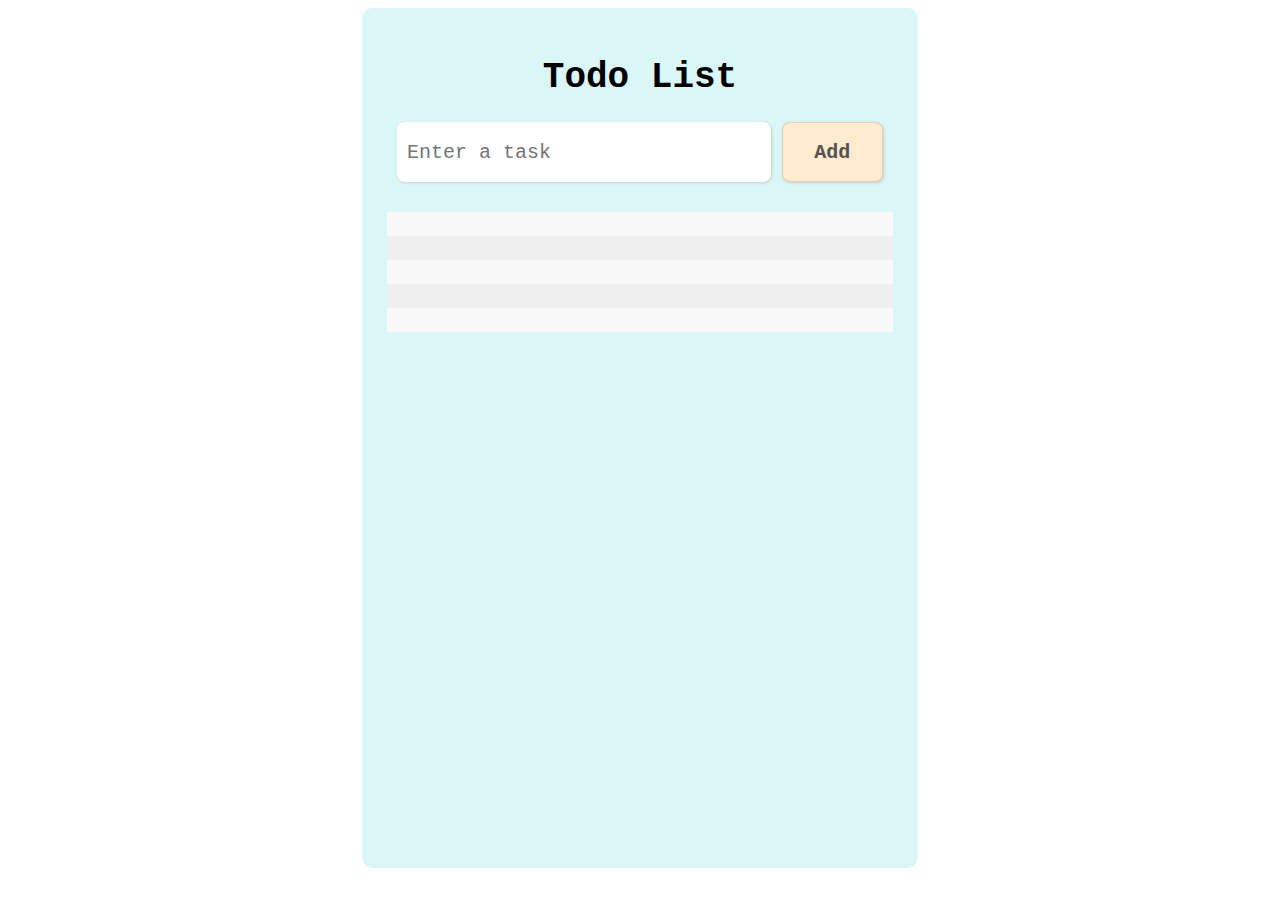
<file: index.html>
<!DOCTYPE html>
<html>

<head>
  <title>Todo List</title>
  <link rel="stylesheet" type="text/css" href="style.css">
</head>

<body>
  <div class="container">
    <h1>Todo List</h1>
    <form method="get" id="todoForm" onsubmit="newElemet()">
      <input type="text" id="todoInput" placeholder="Enter a task">
      <button type="submit">Add</button>
    </form>
    <ul id="todo_list">
      <li>
        <input class="checkmark" type="checkbox" name="todoItem" id="1">
        <label id="item1"></label>
      </li>
      <li>
        <input class="checkmark" type="checkbox" name="todoItem" id="2">
        <label id="item2"></label>
      </li>
      <li>
        <input class="checkmark" type="checkbox" name="todoItem" id="3">
        <label id="item3"></label>
      </li>
      <li>
        <input class="checkmark" type="checkbox" name="todoItem" id="4">
        <label id="item4"></label>
      </li>
      <li>
        <input class="checkmark" type="checkbox" name="todoItem" id="5">
        <label id="item5"></label>
      </li>
    </ul>
  </div>

  <script src="script.js"></script>
</body>

</html>
</file>
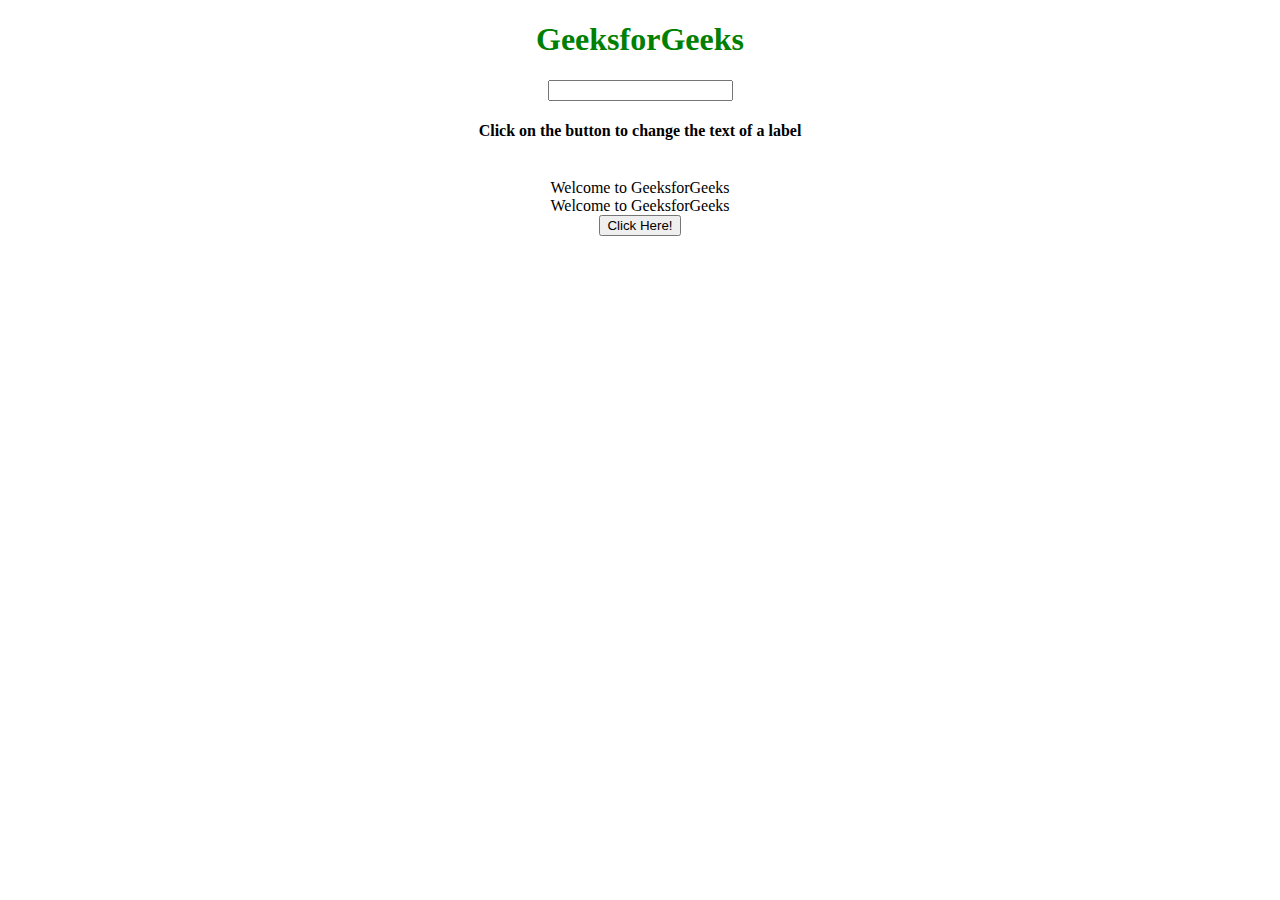
<file: test.html>
<!DOCTYPE html>
<html>

<head>
    <title>
        How to change the text of
        a label using JavaScript ?
    </title>
</head>

<body style="text-align:center;">

    <h1 style="color:green;">
        GeeksforGeeks
    </h1>
    <input id="ttt" type="text" width="200px" height="20px">
    <h4>
        Click on the button to change
        the text of a label
    </h4>

    <label id="1">
    </label> <br>
    <label id="2">
        Welcome to GeeksforGeeks
    </label> <br>
    <label id="3">
        Welcome to GeeksforGeeks
    </label>

    <br>

    <button onclick="myGeeks()">
        Click Here!
    </button>

    <script>

        function myGeeks() {
            var label1 = document.getElementById("1");
            var label2 = document.getElementById("2");
            var label3 = document.getElementById("3");
            var input = document.getElementById("ttt").value;

            if (label1.innerHTML === "") {
                label1.innerHTML = "item1: "+input;
            } else {
                label1.innerHTML = "else";
            }
        }
    </script>
</body>

</html>
</file>
<file: style.css>
.container{
    margin: auto;
    padding: 25px;
    width: 40%;
    text-align: center;
    height: 90vh;
    background-color: rgb(219, 246, 246);
    border-radius: 10px;
    align-items: center;
    font-size: large;
    font-family: 'Courier New', Courier, monospace;
}
.container #todoInput{
    width: 70%;
    height: 40px;
    border: none;
    padding: 10px;
    font-family: 'Courier New', Courier, monospace;
    border-radius: 8px;
    box-shadow: 1px 1px 3px #ccc;
    font-size: 20px;
}
.container button{
    width: 20%;
    height: 60px;
    border:1px solid #4b48482a;
    padding: 10px;
    font-family: 'Courier New', Courier, monospace;
    font-weight: bold;
    color: #545353;
    background-color: blanchedalmond;
    border-radius: 8px;
    box-shadow: 1px 1px 3px #ccc;
    font-size: 20px;
}
ul {
    margin-top: 30px;
    padding: 0;
  }
  
  /* Style the list items */
  ul li {
    cursor: pointer;
    position: relative;
    padding: 12px 8px 12px 40px;
    list-style-type: none;
    background: #eee;
    font-size: 18px;
    transition: 0.2s;
  }
  
  /* Set all odd list items to a different color (zebra-stripes) */
  ul li:nth-child(odd) {
    background: #f9f9f9;
  }
  
  /* Darker background-color on hover */
  ul li:hover {
    background: #ddd;
  }
  
  /* When clicked on, add a background color and strike out text */
  ul li.checked {
    background: #888;
    color: #fff;
    text-decoration: line-through;
  }
  
  /* Add a "checked" mark when clicked on */
  ul li.checked::before {
    content: '';
    position: absolute;
    border-color: #fff;
    border-style: solid;
    border-width: 0 2px 2px 0;
    top: 10px;
    left: 16px;
    transform: rotate(45deg);
    height: 15px;
    width: 7px;
  }
  
  .checkmark {
    display: none;
    position: absolute;
    top: 10%;
    left: 0;
    height: 25px;
    width: 25px;
    background-color: #eee;
  }
</file>
